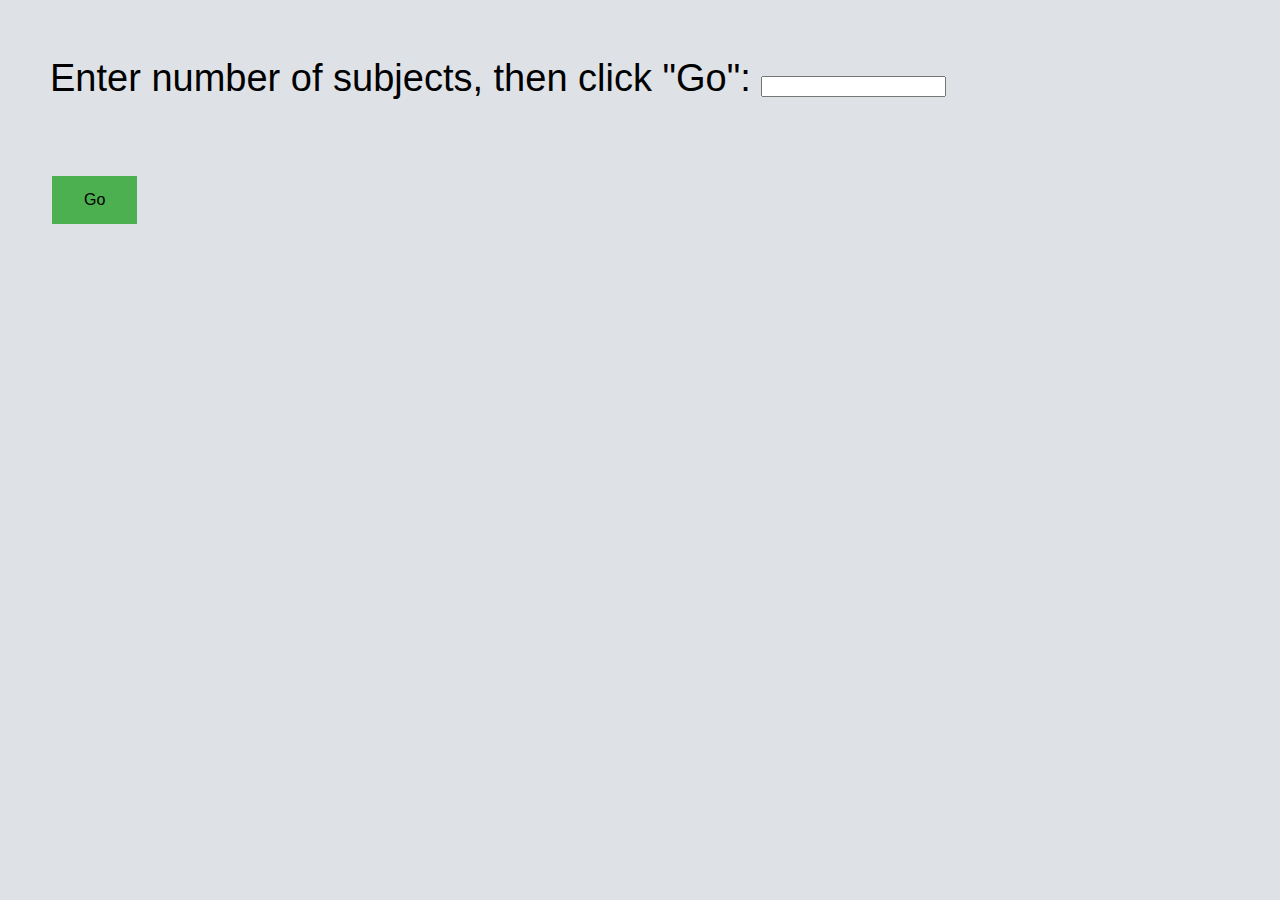
<file: Num_Subjects/index.html>
<!DOCTYPE html>
<html>
	<head> 
		<title>Num of Subjects</title>
		
	</head>
		<link href="https://cdn.jsdelivr.net/npm/bootstrap@5.1.3/dist/css/bootstrap.min.css" rel="stylesheet" integrity="sha384-1BmE4kWBq78iYhFldvKuhfTAU6auU8tT94WrHftjDbrCEXSU1oBoqyl2QvZ6jIW3" crossorigin="anonymous">
		<script src="https://cdn.jsdelivr.net/npm/bootstrap@5.1.3/dist/js/bootstrap.bundle.min.js" integrity="sha384-ka7Sk0Gln4gmtz2MlQnikT1wXgYsOg+OMhuP+IlRH9sENBO0LRn5q+8nbTov4+1p" crossorigin="anonymous"></script>
		<link rel="stylesheet" href="style.css"/>
		
		<div class="auto">
    
	
    <div class="col">
      
	  <body id="main">
		<form id="Results"> 
			<label>Enter number of subjects, then click "Go":</label>
			<input id="formNumSubjects"> 
			<br>
			<br>
		</form>
		
		
		</div>
		
    <div class="col">
	
      <button id="button" onclick="subjects()">Go</button>
		<script src="script.js"></script>
    </div>
  </div>
  
	</body>
	  
    
		
	
</html>
</file>
<file: Num_Subjects/style.css>
body{
	margin:50px;
	font-family:Helvetica;
	color:black;
	font-size:38px;
	background:#dee2e6;	
	line-height:1.5;
}

#button {
  background-color: #4CAF50;
  border: none;
  color: black;
  padding: 15px 32px;
  text-align: center;
  text-decoration: none;
  display: inline-block;
  font-size: 16px;
  margin: 4px 2px;
  float: center;
  cursor: pointer;
}
</file>
